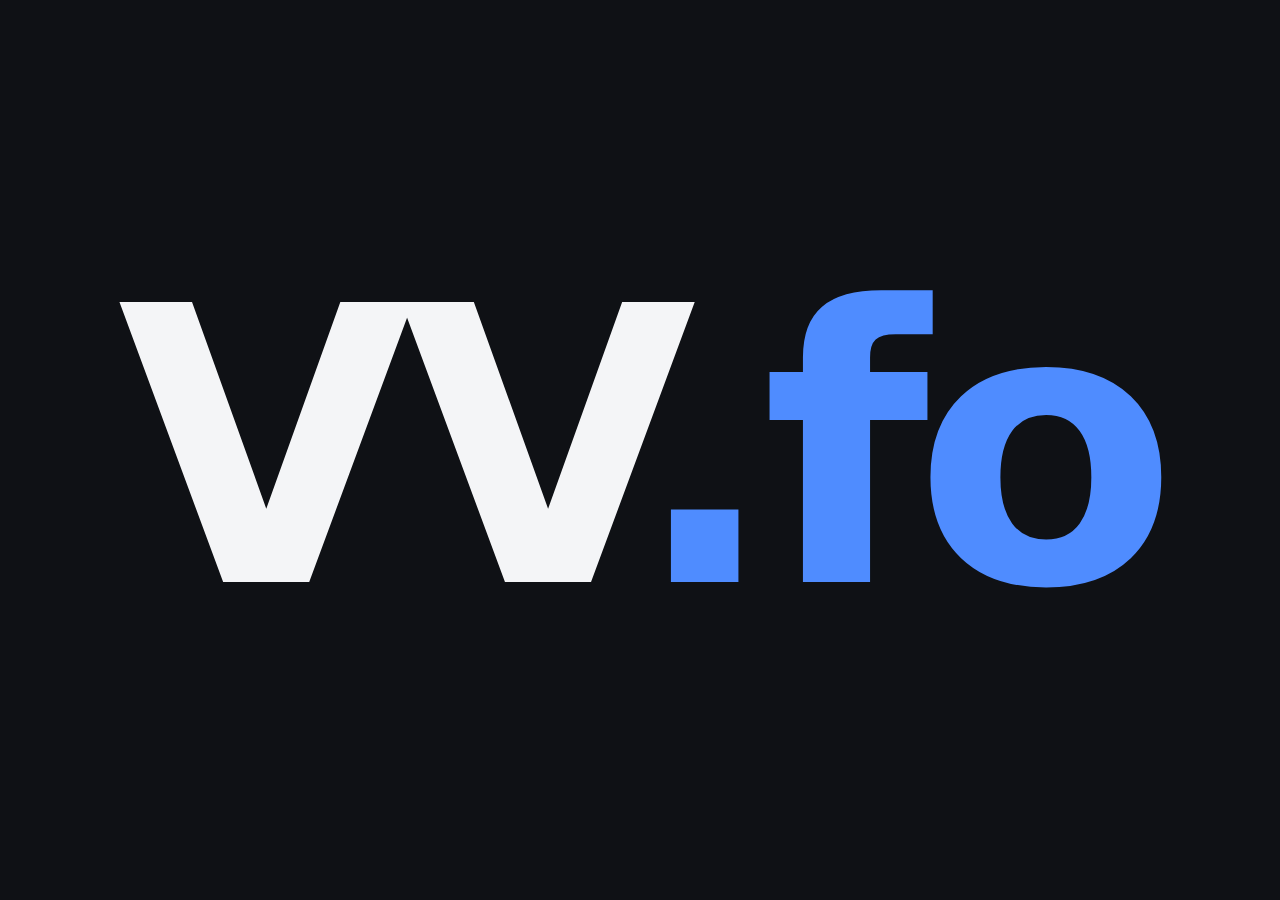
<file: index.html>
<!DOCTYPE html>
<html lang="en">
<head>
  <meta charset="UTF-8" />
  <meta name="viewport" content="width=device-width, initial-scale=1.0" />
  <title>VV.fo</title>
  <link rel="stylesheet" href="styles.css" />
</head>
<body>
  <main class="stage">
    <div class="logo" role="img" aria-label="VV.fo logo">VV<span>.fo</span></div>
  </main>
</body>
</html>
</file>
<file: styles.css>
* {
  margin: 0;
  padding: 0;
  box-sizing: border-box;
}

html,
body {
  height: 100%;
}

body {
  font-family: "Segoe UI", system-ui, -apple-system, sans-serif;
  background: #0f1115;
  color: #f4f5f7;
}

.stage {
  position: fixed;
  inset: 0;
  display: flex;
  align-items: center;
  justify-content: center;
  text-align: center;
}

.logo {
  font-size: clamp(6rem, 30vw, 24rem);
  font-weight: 800;
  letter-spacing: -0.04em;
  line-height: 1;
  user-select: none;
  opacity: 0;
  animation: fade-in 2.5s ease-out forwards;
}

.logo span {
  color: #4f8cff;
}

@keyframes fade-in {
  from {
    opacity: 0;
  }
  to {
    opacity: 1;
  }
}
</file>
